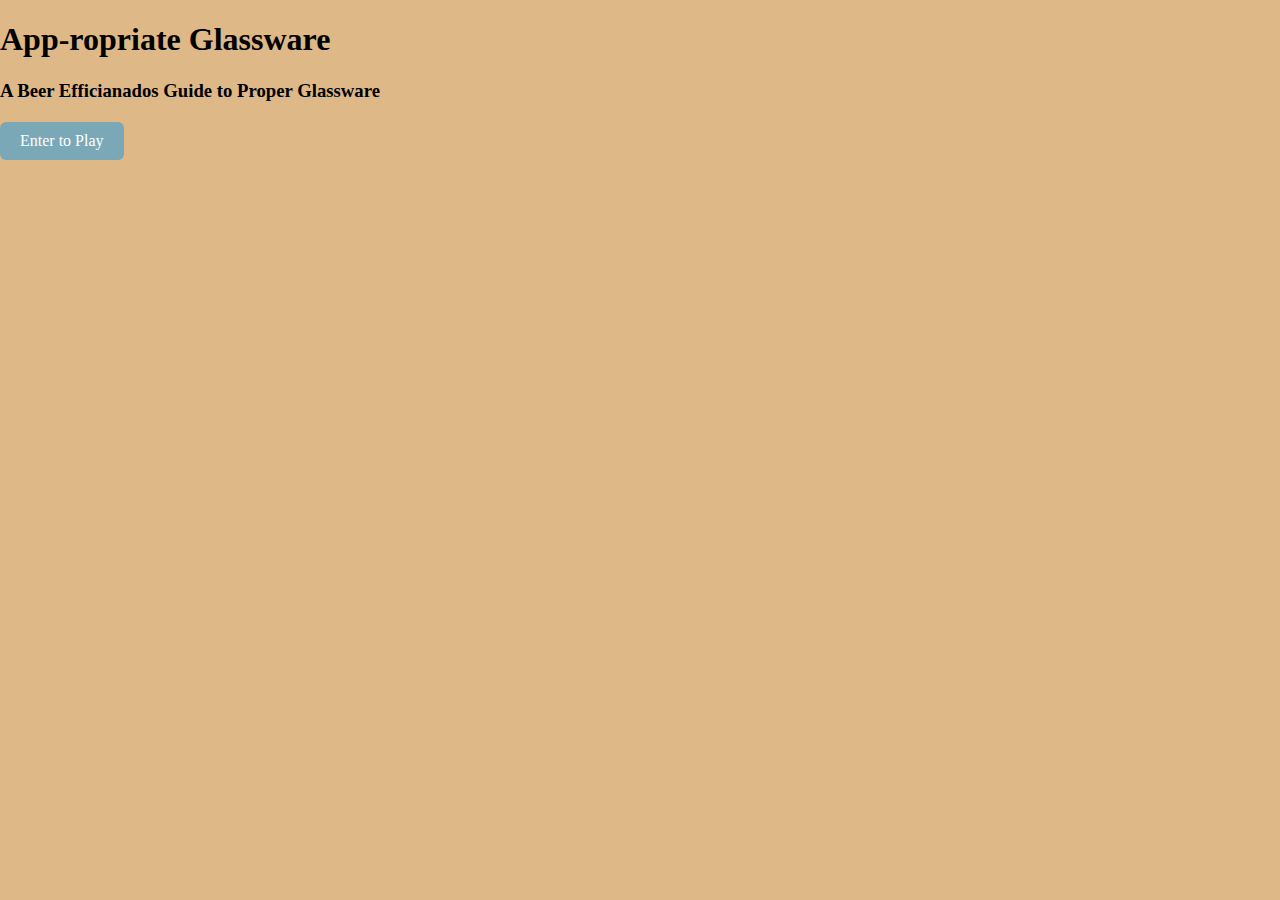
<file: land.html>
<!DOCTYPE html>
<html lang="en">
<head>
    <meta charset="UTF-8">
    <meta http-equiv="X-UA-Compatible" content="IE=edge">
    <meta name="viewport" content="width=device-width, initial-scale=1.0">
    <link href="/index.html" rel="import" />
    <link rel="stylesheet" type="text/css" href="css/styler.css">
    <title>Document</title>
</head>
<body>
<div class="landTitle">
    <h1>App-ropriate Glassware</h1>
    <h3>A Beer Efficianados Guide to Proper Glassware</h3>
</div>
<a class="enterButton" href="/index.html">Enter to Play</a>


   <Div>
    
   </Div>
</body>
</html>
</file>
<file: css/styler.css>
:root {
    --cell-size:1000px;
    
    --color: #6E7D83;
    --color-set:#0a0b0b; 
    --line: 10px;
    }
    .landTitle{
      margin: 20px auto;  
    }
    .game{
        position: absolute;
        top: 50%;
        left: 50%;
        transform: translate(-50%,-50%);
    }
body{
    margin:0;
    background-color: burlywood;
}
button{
    cursor: pointer;
}
.enterButton {
    display: inline-block;
    padding: 10px 20px;
    text-align: center;
    text-decoration: none;
    color: #ffffff;
    background-color: #7aa8b7;
    border-radius: 6px;
    outline: none;
  }
  .restartButton {
    display: inline-block;
    padding: 10px 20px;
    text-align: center;
    text-decoration: none;
    color: #ffffff;
    background-color: #7aa8b7;
    border-radius: 6px;
    outline: none;
  }
  .grid { 
    width: 90%; 
    height: 300px; 
    display: flex; 
    flex-wrap: wrap; 
    margin: 60px auto; 
    } 
    
    .grid img { 
    margin: 2px; 
    transform-style: preserve-3d; 
    transition: transform 0.5s; 
    } 
    
    .grid img.flipCell { 
    transform: rotateY(180deg); 
    } 
    
    .popup { 
    background: red; 
    width: 200px; 
    height: 200px; 
    z-index:20;
    position: fixed; 
    top: 100px;
    left: 100px; 
    display: flex;
    justify-content: center; 
    align-items: center; 
    flex-direction: column;
    }
    
    .data { 
    display: flex; 
    justify-content: space-between; 
    padding: 20px 30px; 
    font-size: 23px; 
    } 
    
    .data span { 
    color: rgb(25, 4, 62);
    font-size: 30px; 
    }
  .disable{
    color: #100f0f
    ;
  }
/* glassware */
#kolsch{
    background-image: url("https://encrypted-tbn0.gstatic.com/images?q=tbn:ANd9GcR2xq3SO9jg51xR36qy7c9pf1l8H1xiJzRTSlqlResSSOOnvd0aepy7QrkexjrDhy5GNPM&usqp=CAU");
    background-size: 80% 80%;
    background-repeat:no-repeat;
    background-position:center;
}

#saison{
    background-image: url("https://encrypted-tbn0.gstatic.com/images?q=tbn:ANd9GcQr_cf_eQ0fnZrdfNJ5MZwYZeT-3hGMx4YdGQ&usqp=CAU");
    background-size: 80% 80%;
    background-repeat:no-repeat;
    background-position:center;
}
#marzen{
    background-image: url("https://encrypted-tbn0.gstatic.com/images?q=tbn:ANd9GcS_QbG4rIAiFTFIa6AYhKVI91wXMdYabMT3RTHsIs6zT5tCQwep5ZWa070FQa677AVGb9A&usqp=CAU");
    background-size: 80% 80%;
    background-repeat:no-repeat;
    background-position:center;
}
#trappist{
    background-image: url("https://encrypted-tbn0.gstatic.com/images?q=tbn:ANd9GcTiis_a5S5YGOo4aS9SN3E1nkbEe4glr1tAZA&usqp=CAU`");
    background-size: 80% 80%;
    background-repeat:no-repeat;
    background-position:center;
}
#hefeweizen{
    background-image: url("https://chamberswineandliquor.com/wp-content/uploads/2021/12/8015711440.jpg");
    background-size: 80% 80%;
    background-repeat:no-repeat;
    background-position:center;
}
#ipa{
    background-image: url("https://encrypted-tbn0.gstatic.com/images?q=tbn:ANd9GcQbQG5HEOaco9ftp2Re2-7slYNEf105UaPAVg&usqp=CAU");
    background-size: 80% 80%;
    background-repeat:no-repeat;
    background-position:center;
}
#lambic{
    background-image: url("https://encrypted-tbn0.gstatic.com/images?q=tbn:ANd9GcQ2o9hK_oH4l9RTbnEbeebhk3i6-4cdsNj4FQ&usqp=CAU");
    background-size: 80% 80%;
    background-repeat:no-repeat;
    background-position:center;
}
#bitter{
    background-image: url("https://encrypted-tbn0.gstatic.com/images?q=tbn:ANd9GcRby7ck-edZlm-WHnRdjDGHSWsySazc3A1FhQ&usqp=CAU");
    background-size: 80% 80%;
    background-repeat:no-repeat;
    background-position:center;
}

/* beers */
#stange{
    background-image: url("https://encrypted-tbn0.gstatic.com/images?q=tbn:ANd9GcRknQOUZvA_5o8hXBkKY2Ox0Wiakk8_oKptNrZsuYsZOFOQzrh-n5FFirBLNvdo-bZCDxs&usqp=CAU");
    background-size: 80% 80%;
    background-repeat:no-repeat;
    background-position:center;
}

#tulip{
    background-image: url("https://encrypted-tbn0.gstatic.com/images?q=tbn:ANd9GcTTcGBesqF_Oh9Bn7gtVmQMUzlFfuv6dMA9wg&usqp=CAU");
    background-size: 80% 80%;
    background-repeat:no-repeat;
    background-position:center;
}
#stein{
    background-image: url("https://encrypted-tbn0.gstatic.com/images?q=tbn:ANd9GcSbzuqCBJWEk0UhwV1EHSwy4NfAQpDAX6kewg&usqp=CAU");
    background-size: 80% 80%;
    background-repeat:no-repeat;
    background-position:center;
}
#chalice{
    background-image: url("https://encrypted-tbn0.gstatic.com/images?q=tbn:ANd9GcSnD_n3eAj1WlxLENGq0CAvd__ecDrDEmAGTMHJfcUuXzcljj0cSwzqNLlHAQwZ7xqEPHo&usqp=CAU");
    background-size: 80% 80%;
    background-repeat:no-repeat;
    background-position:center;
}
#weizenglass{
    background-image: url("https://encrypted-tbn0.gstatic.com/images?q=tbn:ANd9GcS43IpOWBhbztJvrIJotPEjktK7YNllE0cPng&usqp=CAU");
    background-size: 80% 80%;
    background-repeat:no-repeat;
    background-position:center;
}
#spiegelau{
    background-image: url("https://encrypted-tbn0.gstatic.com/images?q=tbn:ANd9GcQdT2f_2Vew8PrTCnZxSWNpfQGAcP_4dlJzeg&usqp=CAU");
    background-size: 80% 80%;
    background-repeat:no-repeat;
    background-position:center;
}
#tumbler{
    background-image: url("https://encrypted-tbn0.gstatic.com/images?q=tbn:ANd9GcQZzLI6FC57A-rN5NkY_Oogc8pXy0ZLlwvoTA&usqp=CAU");
    background-size: 80% 80%;
    background-repeat:no-repeat;
    background-position:center;
}
#nonic{
    background-image: url("https://encrypted-tbn0.gstatic.com/images?q=tbn:ANd9GcSOy_db15d6RTqZKWbNyqul8L-5mdMEsZTorA&usqp=CAU");
    background-size: 80% 80%;
    background-repeat:no-repeat;
    background-position:center;
}
.cell{
    width: var(--cell-size);
    height:var(--cell-size);
    border: 8px solid rgb(59, 51, 51);
    display: flex;
    Justify-content: center;
    align-items: center;
    position: relative;
    cursor:pointer;
}
////////////////////////////////
////Game Design
.bstyle{
    position: relative;
    width: 100px;
    height: 100px;  
    cursor: pointer;
}
.bstyle-face,
.bstyle-blank{
    position: absolute;
    border-radius: 10px;
    width: 100px;
    height: 100px;  
    background: grey;
    transition: transform .5s cubic-bezier(.4,0,.2,1);
   backface-visibility: hidden ;
}
.bstyle-blank {
    font-size: 28pt;
    text-align: center;
    line-height: 100px;
    background: #FDF8E6;
    transform: rotateY(180deg) rotateZ(50deg);
    user-select: none;
}


.grid{
    width: 80vw;
    height: max-content;
    border: 8px solid rgb(100, 42, 42);
    display: flex;
    display: grid;
    grid-gap: 1em;
    grid-template-rows: repeat(var(--grid-rows), 1fr);
    grid-template-columns: repeat(var(--grid-cols), 1fr);
    Justify-content: center;
    align-items: center;
    position: relative;
    cursor:pointer;
}

:root {
    --grid-cols: 1;
    --grid-rows: 1;
  }
  
  /* #container {
    display: grid;
    grid-gap: 1em;
    grid-template-rows: repeat(var(--grid-rows), 1fr);
    grid-template-columns: repeat(var(--grid-cols), 1fr);
  } */
  
  .grid-item {
    color: transparent;

    padding: 1em;
    border: 1px solid rgb(54, 134, 98);
    height: 250px;
    width: 250px;
    text-align: center;
  }
</file>
